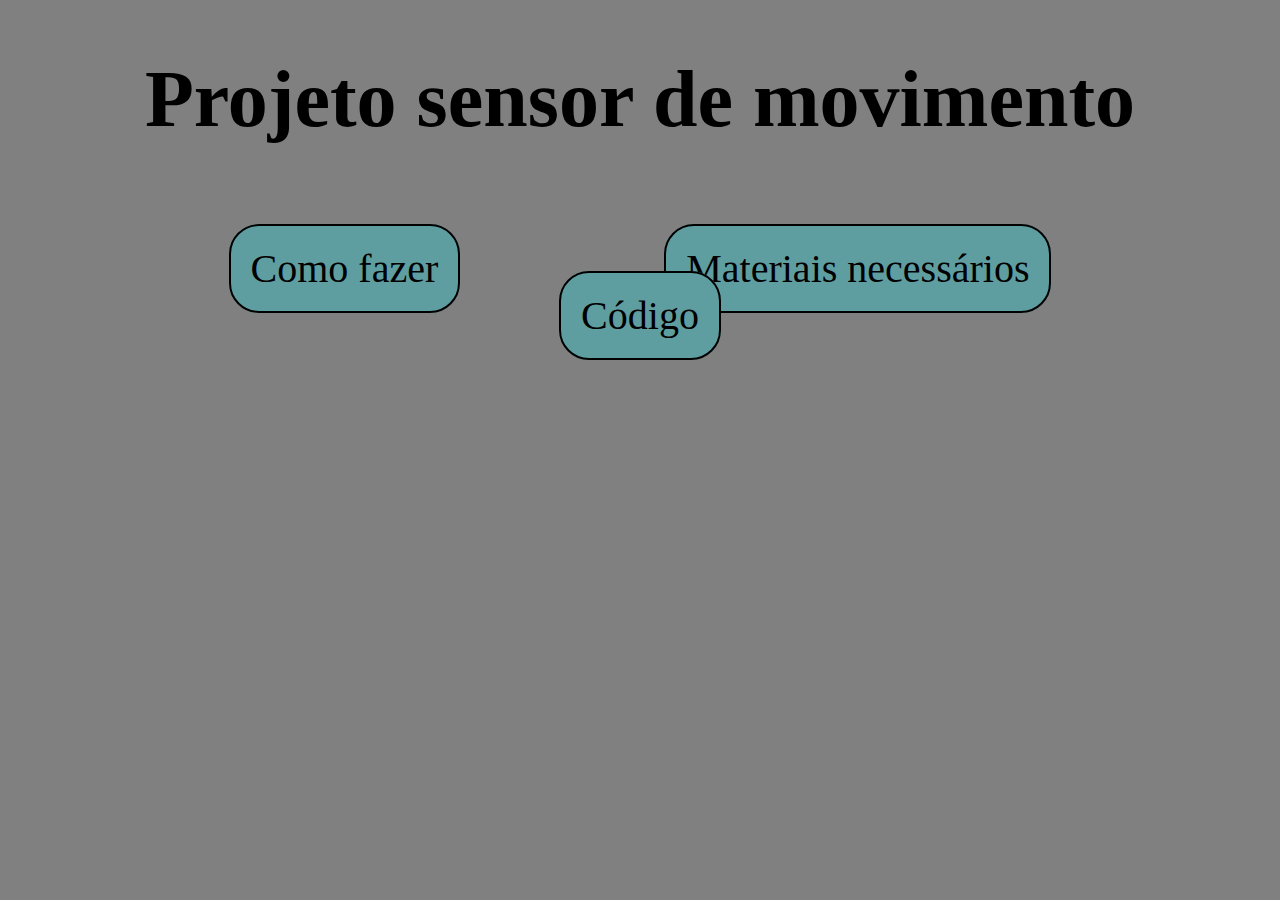
<file: site/index.html>
<!DOCTYPE html>
<html lang="pt-br">
<head>
    <meta charset="UTF-8">
    <link rel="stylesheet" href="css/index.css">
    <meta name="viewport" content="width=device-width, initial-scale=1.0">
    <title>Projeto</title>
</head>
<body>
    <h1>Projeto sensor de movimento</h1>
    <div id="div1">
        <a href="fazer.html">    Como fazer</a>
        <a href="materiais.html"> Materiais necessários</a>
        <a href="codigo.html"> Código</a>
    </div>
</body>
</html>
</file>
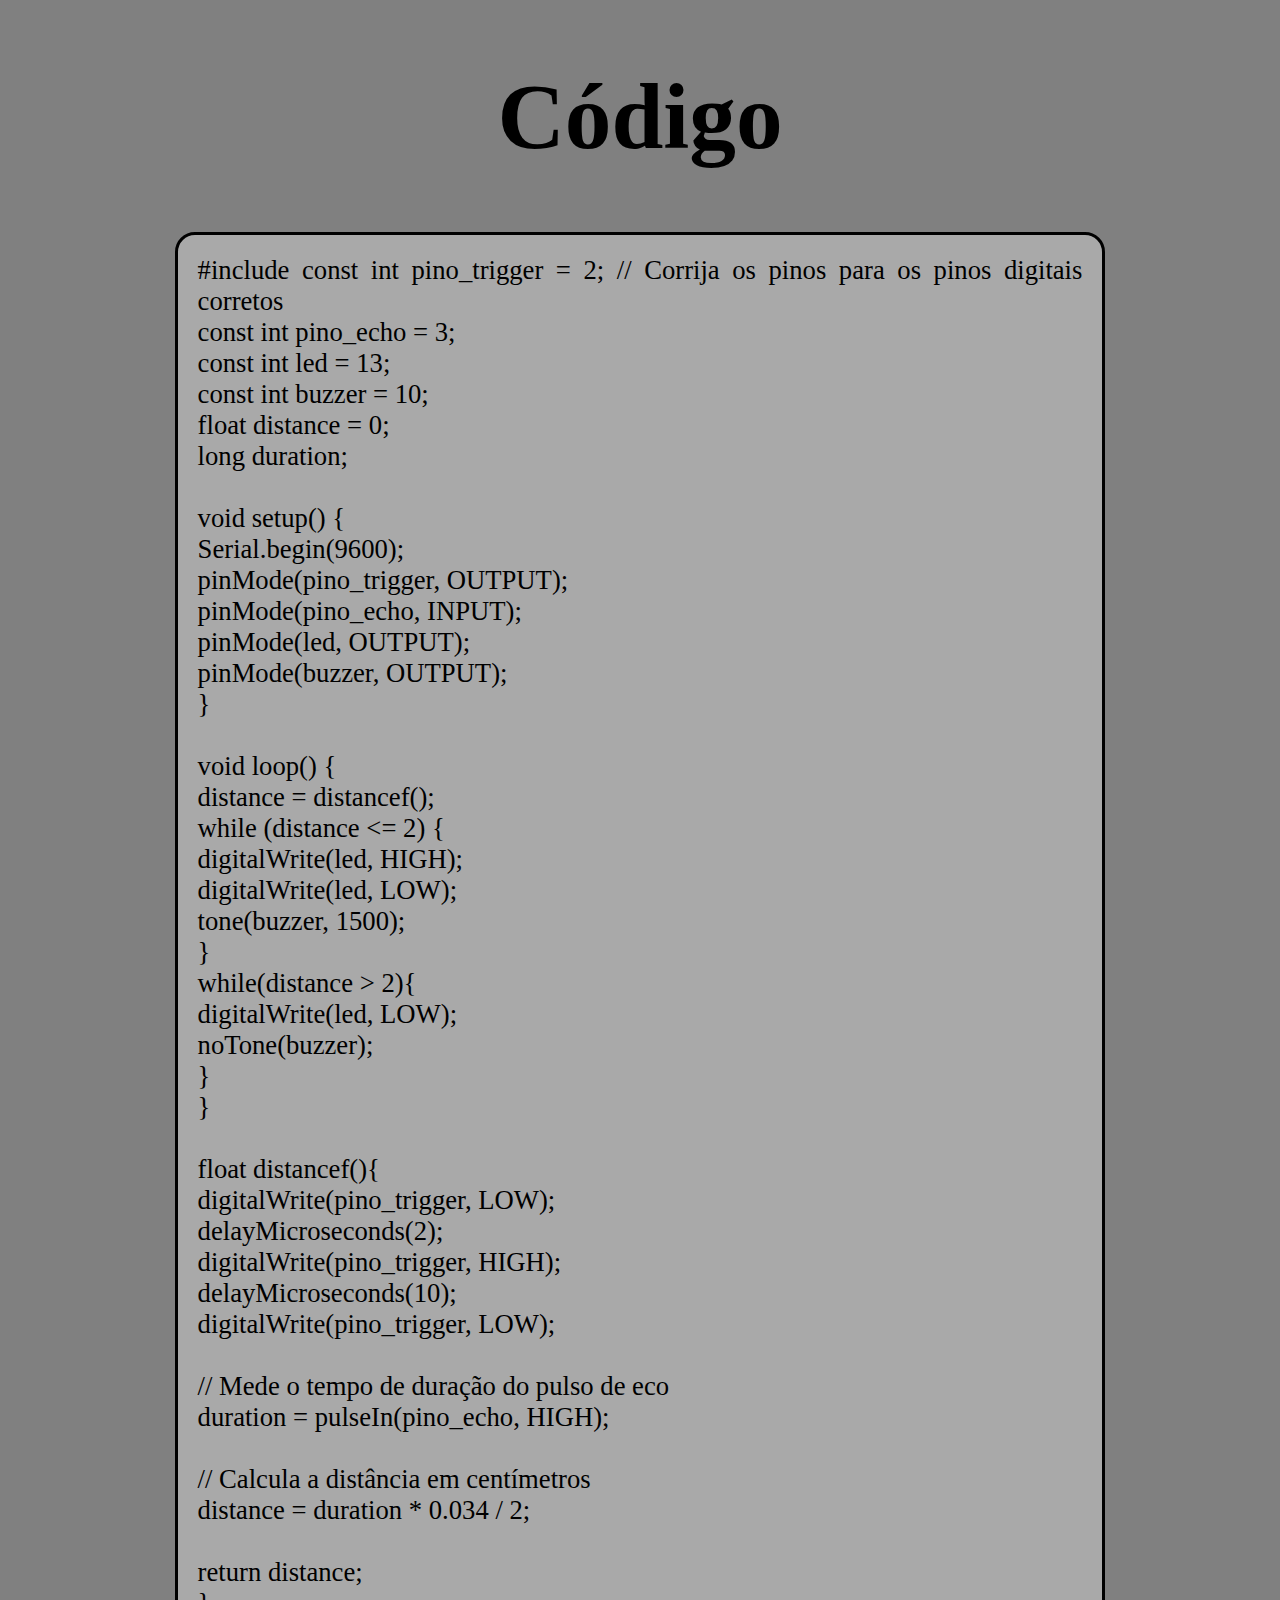
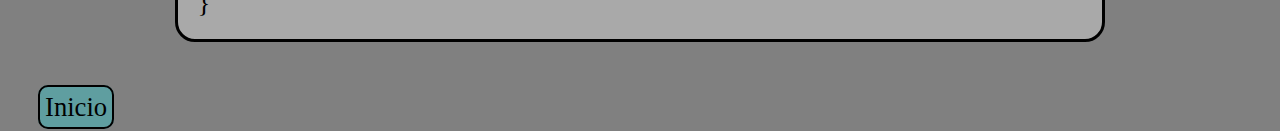
<file: site/codigo.html>
<!DOCTYPE html>
<html lang="pt-br">
<head>
    <link rel="stylesheet" href="css/codigo.css">
    <meta charset="UTF-8">
    <meta name="viewport" content="width=device-width, initial-scale=1.0">
    <title>Código</title>
</head>
<body>
    <h1>Código </h1>
    <p>#include <Ultrasonic.h>

        const int pino_trigger = 2; // Corrija os pinos para os pinos digitais corretos<br>
        const int pino_echo = 3;<br>
        const int led = 13;<br>
        const int buzzer = 10;<br>
        float distance = 0;<br>
        long duration;<br>
        <br>
        void setup() {<br>
          Serial.begin(9600);<br>
          pinMode(pino_trigger, OUTPUT);<br>
          pinMode(pino_echo, INPUT);<br>
          pinMode(led, OUTPUT);<br>
          pinMode(buzzer, OUTPUT);<br>
        }<br>
        <br>
        void loop() {<br>
          distance = distancef();<br>
          while (distance <= 2) {<br>
            digitalWrite(led, HIGH);<br>
            digitalWrite(led, LOW);<br>
            tone(buzzer, 1500);<br>
          } <br>
          while(distance > 2){<br>
            digitalWrite(led, LOW);<br>
            noTone(buzzer);  <br>
          }<br>
        }<br>
        <br>
        float distancef(){<br>
          digitalWrite(pino_trigger, LOW);<br>
          delayMicroseconds(2);<br>
          digitalWrite(pino_trigger, HIGH);<br>
          delayMicroseconds(10);<br>
          digitalWrite(pino_trigger, LOW);<br>
          <br>
          // Mede o tempo de duração do pulso de eco<br>
          duration = pulseIn(pino_echo, HIGH);<br>
          <br>
          // Calcula a distância em centímetros<br>
          distance = duration * 0.034 / 2;<br>
          <br>
          return distance;<br>
        }</p>
        <a href="index.html">Inicio</a> 
</body>
</html>
</file>
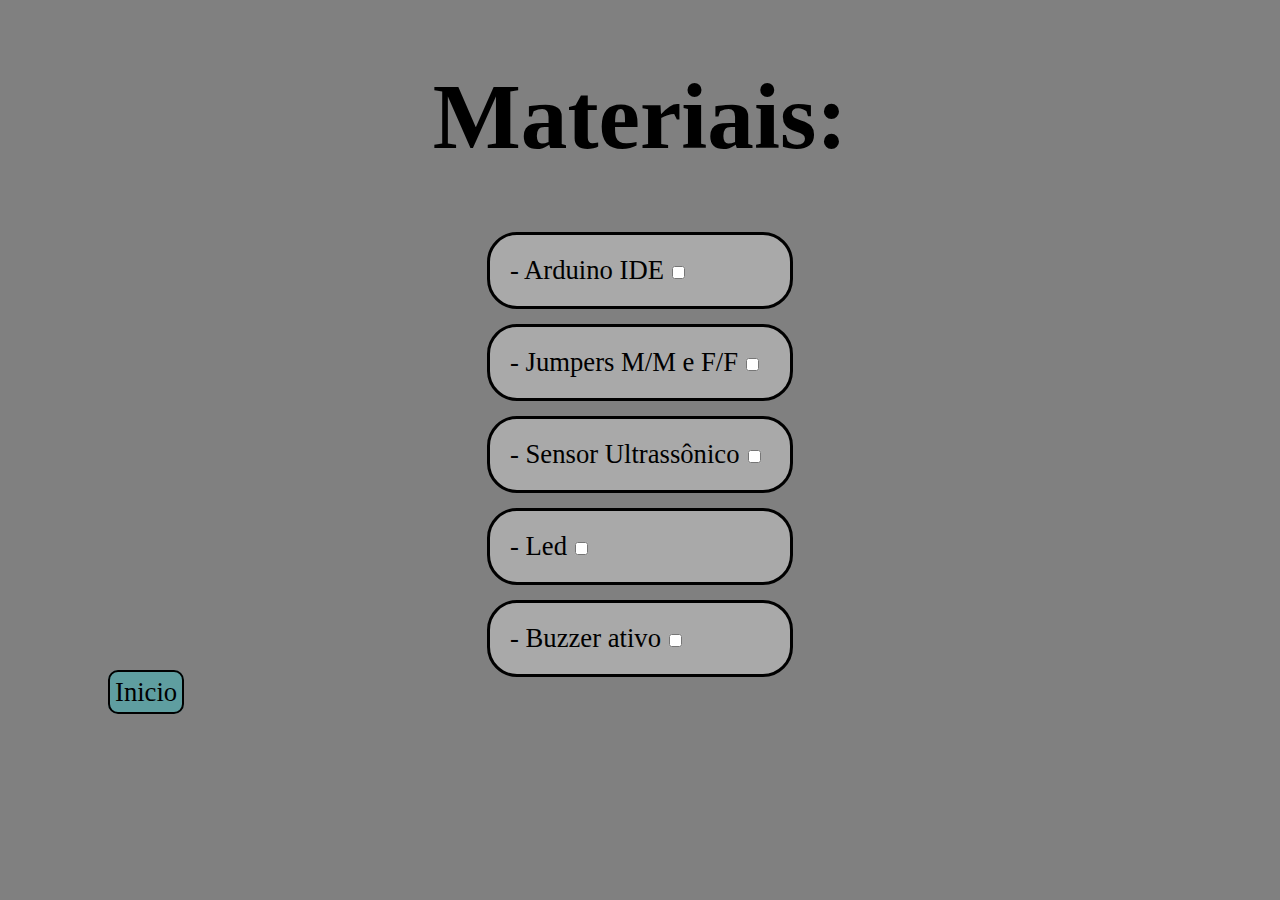
<file: site/materiais.html>
<!DOCTYPE html>
<html lang="en">
<head>
    <link rel="stylesheet" href="css/materiais.css">
    <meta charset="UTF-8">
    <meta name="viewport" content="width=device-width, initial-scale=1.0">
    <title>Materiais</title>
</head>
<body>
    <h1>Materiais: </h1>
    

    <div id="div1">
        <div class="divs">
            <label for="check1"> - Arduino IDE</label>
            <input type="checkbox" id="check1">
        </div>
        <div class="divs">
            <label for="check2"> - Jumpers M/M e F/F</label>
            <input type="checkbox" id="check2">
        </div>
        <div class="divs">
            <label for="check3"> - Sensor Ultrassônico</label>
            <input type="checkbox" id="check3">
        </div>
        <div class="divs">
            <label for="check4"> - Led</label>
            <input type="checkbox" id="check4">
        </div>
        <div class="divs">
            <label for="check5"> - Buzzer ativo</label>
            <input type="checkbox" id="check2">
        </div>
    </div>
    <a href="index.html">Inicio</a> 

    
</body>
</html>
</file>
<file: site/css/index.css>
h1{
    text-align: center;
    font-size: 60pt;
}

#div1{
    margin-top: 100px;
    text-align: center;
}

a{
    text-decoration: none;
    color: black;
    margin: 100px;
    font-size: 30pt;
    background-color: cadetblue;
    padding: 20px;
    border-radius: 30px;
    border: solid black 2px;
    
}

a:hover{
    border: solid lightgray 2px;
    color: lightgray;
}

body{
    background-color: gray;
    position: relative;
}
</file>
<file: site/css/codigo.css>
body{
    background-color: gray;
}

h1{
    text-align: center;
    font-size: 70pt;
}

p{
    font-size: 20pt;
    text-align: justify;
    width: 70%;
    margin: auto;
    background-color: darkgray;
    padding: 20px;
    border: solid black 3px;
    border-radius: 20px;
    margin-bottom: 50px;
}

a{
    text-decoration: none;
    color: black;
    margin-left: 30px;
    margin-bottom: 40px;
    font-size: 20pt;
    background-color: cadetblue;
    padding: 5px;
    border-radius: 10px;
    border: solid black 2px;
}
</file>
<file: site/css/materiais.css>
body{
    background-color: gray;
}

h1{
    text-align: center;
    font-size: 70pt;
}

.divs{
    background-color: darkgray;
    width: 260px;
    margin: auto;
    margin-top: 15px;
    padding: 20px;
    border: solid black 3px;
    border-radius: 30px;
    user-select: none;
}

label{
    font-size: 20pt;
    user-select: none;
}

a{
    text-decoration: none;
    color: black;
    margin: 100px;
    font-size: 20pt;
    background-color: cadetblue;
    padding: 5px;
    border-radius: 10px;
    border: solid black 2px;
}
</file>
